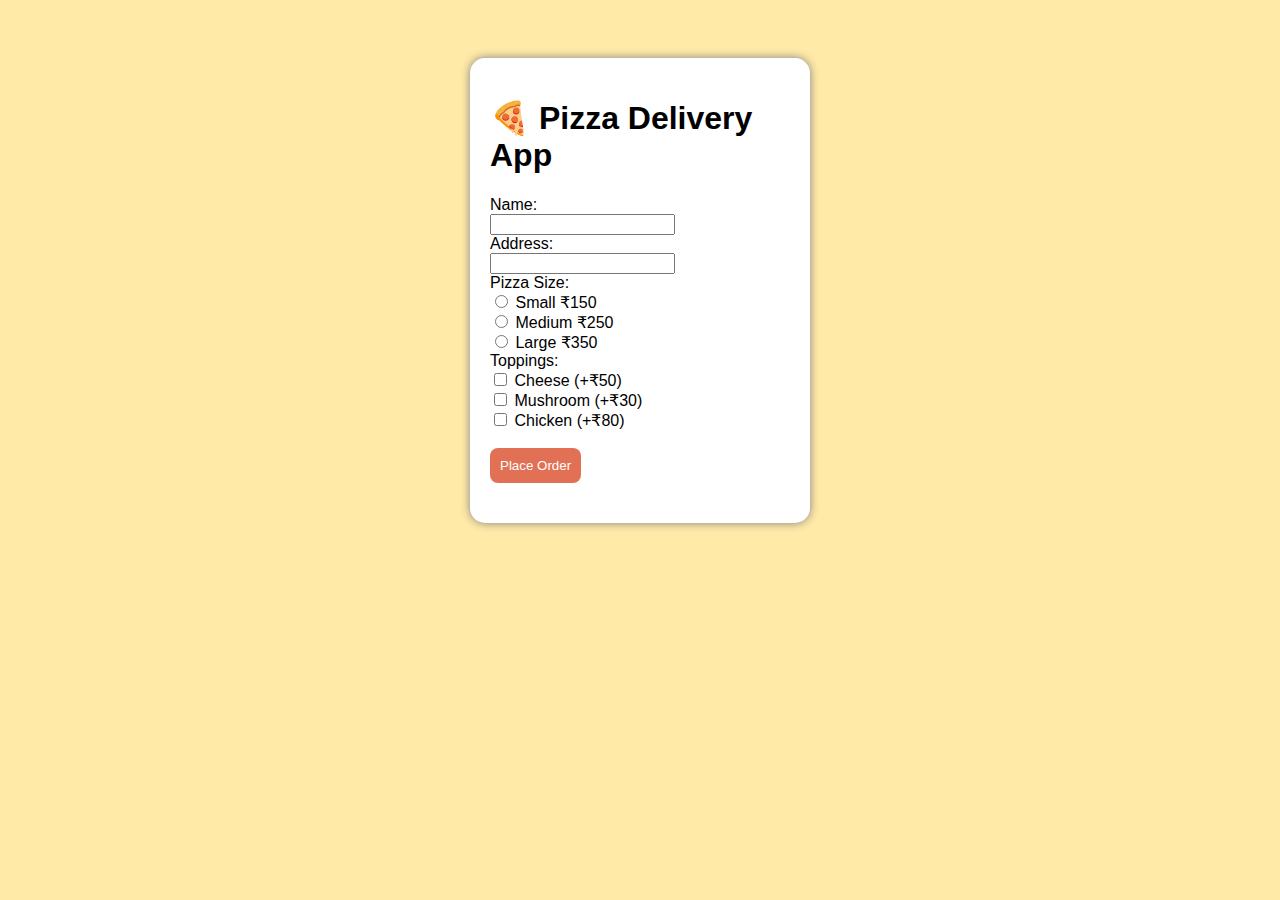
<file: index.html>
<!DOCTYPE html>
<html>
<head>
    <title>Pizza Delivery App</title>
    <link rel="stylesheet" href="style.css">
</head>
<body>
    <div class="container">
        <h1>🍕 Pizza Delivery App</h1>

        <label for="name">Name:</label><br>
        <input type="text" id="name"><br>

        <label for="address">Address:</label><br>
        <input type="text" id="address"><br>

        <label>Pizza Size:</label><br>
        <input type="radio" name="size" value="Small" id="size-small"> <label for="size-small">Small ₹150</label><br>
        <input type="radio" name="size" value="Medium" id="size-medium"> <label for="size-medium">Medium ₹250</label><br>
        <input type="radio" name="size" value="Large" id="size-large"> <label for="size-large">Large ₹350</label><br>

        <label>Toppings:</label><br>
        <input type="checkbox" value="Cheese" id="topping-cheese"> <label for="topping-cheese">Cheese (+₹50)</label><br>
        <input type="checkbox" value="Mushroom" id="topping-mushroom"> <label for="topping-mushroom">Mushroom (+₹30)</label><br>
        <input type="checkbox" value="Chicken" id="topping-chicken"> <label for="topping-chicken">Chicken (+₹80)</label><br><br>

        <button onclick="placeOrder()">Place Order</button>

        <div id="output"></div>
    </div>

    <script src="script.js"></script>
</body>
</html>
</file>
<file: style.css>
/* Place your CSS styles here. 
    The JavaScript code has been moved to script.js */
</file>
